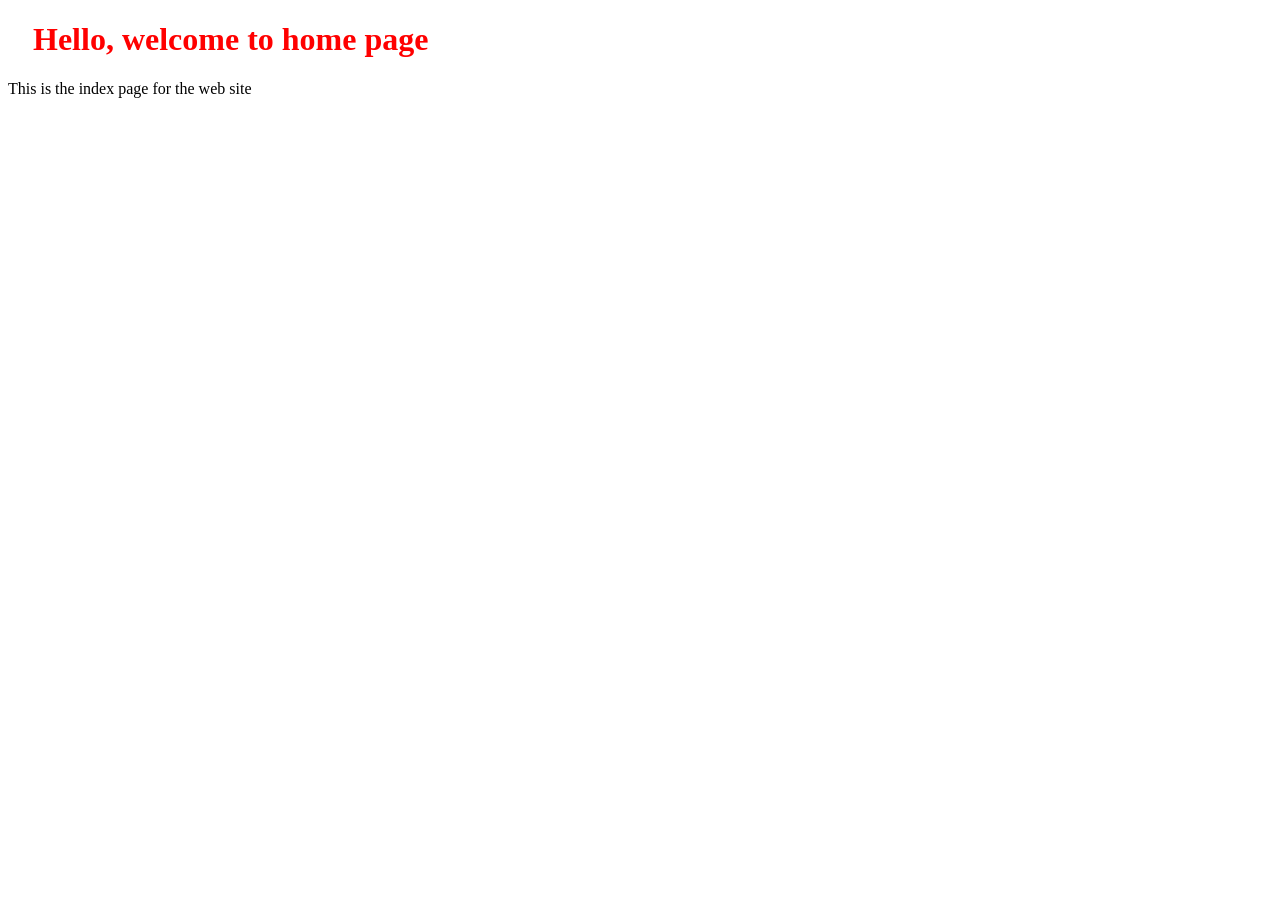
<file: httpserver/public/index.html>
<!DOCTYPE html>
<html lang="en">

<head>
    <meta charset="UTF-8">
    <meta http-equiv="X-UA-Compatible" content="IE=edge">
    <meta name="viewport" content="width=device-width, initial-scale=1.0">
    <link rel="stylesheet" href="styles.css">
    <title>Index!</title>
</head>

<body>
    <h1>Hello, welcome to home page</h1>
    <p>This is the index page for the web site</p>
</body>

</html>
</file>
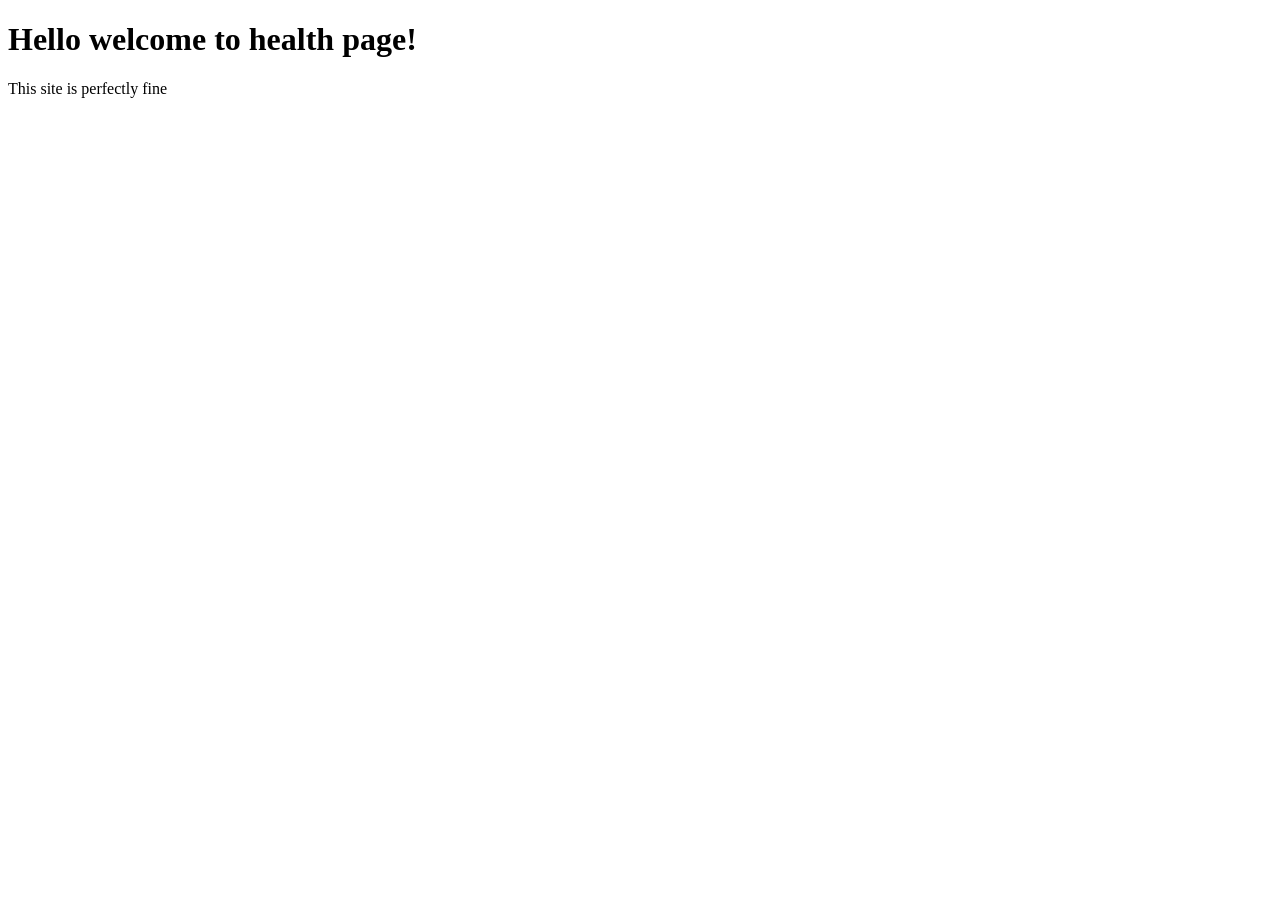
<file: httpserver/public/health.html>
<!DOCTYPE html>
<html lang="en">

<head>
    <meta charset="UTF-8">
    <meta http-equiv="X-UA-Compatible" content="IE=edge">
    <meta name="viewport" content="width=device-width, initial-scale=1.0">
    <title>Health!</title>
</head>

<body>
    <h1>Hello welcome to health page!</h1>
    <p>This site is perfectly fine</p>
</body>

</html>
</file>
<file: httpserver/public/styles.css>
h1 {
    color: red;
    margin-left: 25px;
}
</file>
